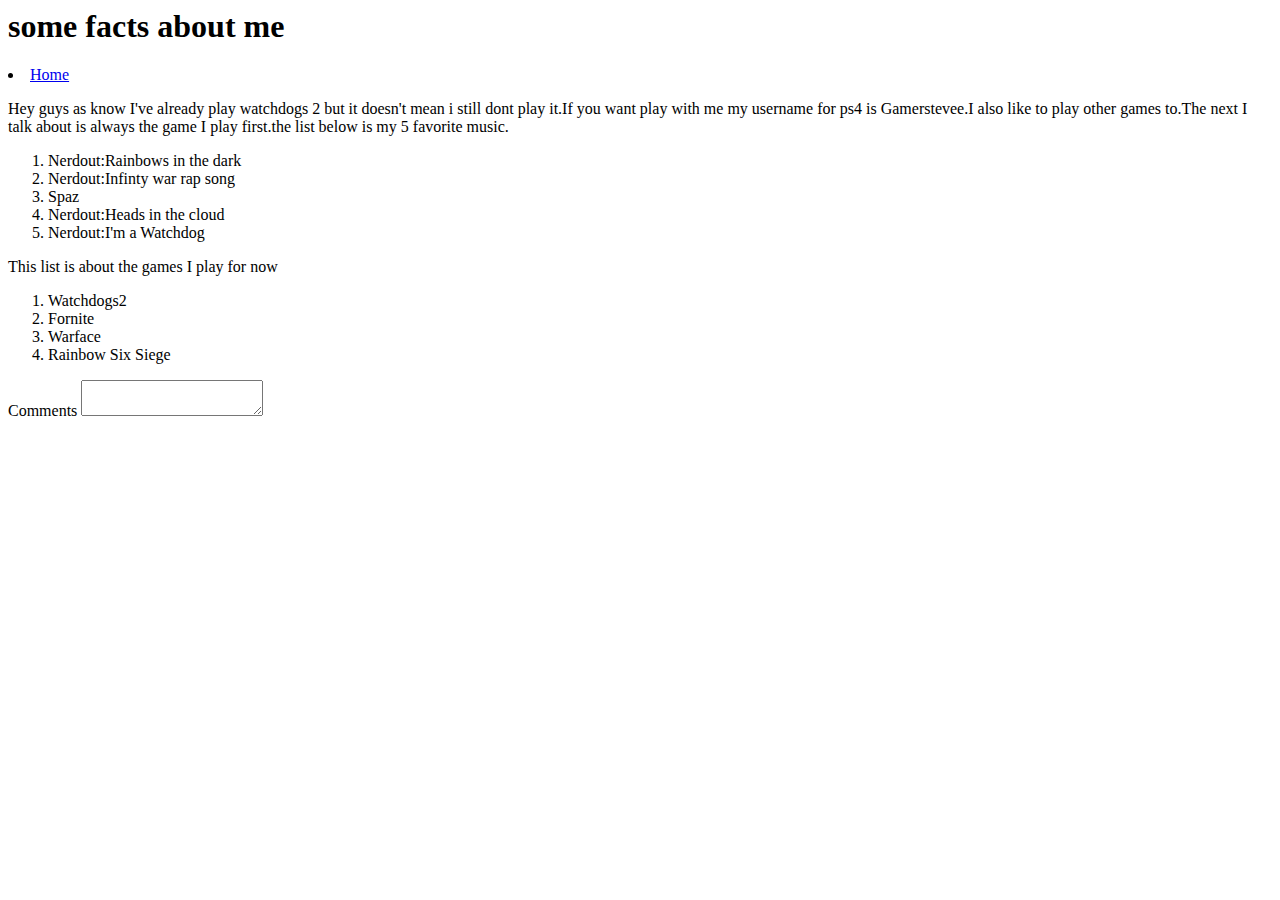
<file: about.html>
<idoctype html>
  <html>
  <head>
    <title>About me</title>
    </head>
   <body>
     <h1>some facts about me</h1>
     <li><a href="home.html">Home</a></li>
  <p>Hey guys as know I've already play watchdogs 2 but it doesn't mean i still dont play it.If you want play with me my username for ps4 is Gamerstevee.I  also like to play other games to.The next I talk about is always the game I play first.the list below is my 5 favorite music.</p>
 <ol> 
   <li> Nerdout:Rainbows in the dark</l>
     <li> Nerdout:Infinty war rap song</li>
     <li> Spaz</li>
     <li>Nerdout:Heads in the cloud</li>
     <li>Nerdout:I'm a Watchdog</li>
     </ol>
     <p>This list is about the games I play for now</p>
    <ol>
      <li>Watchdogs2</li>
      <li>Fornite</li>
      <li>Warface</li>
      <li>Rainbow Six Siege</li>
    </ol>
    <label for='comments'>Comments</label>
    <textarea type="text" name='comments'></textarea>
</file>
